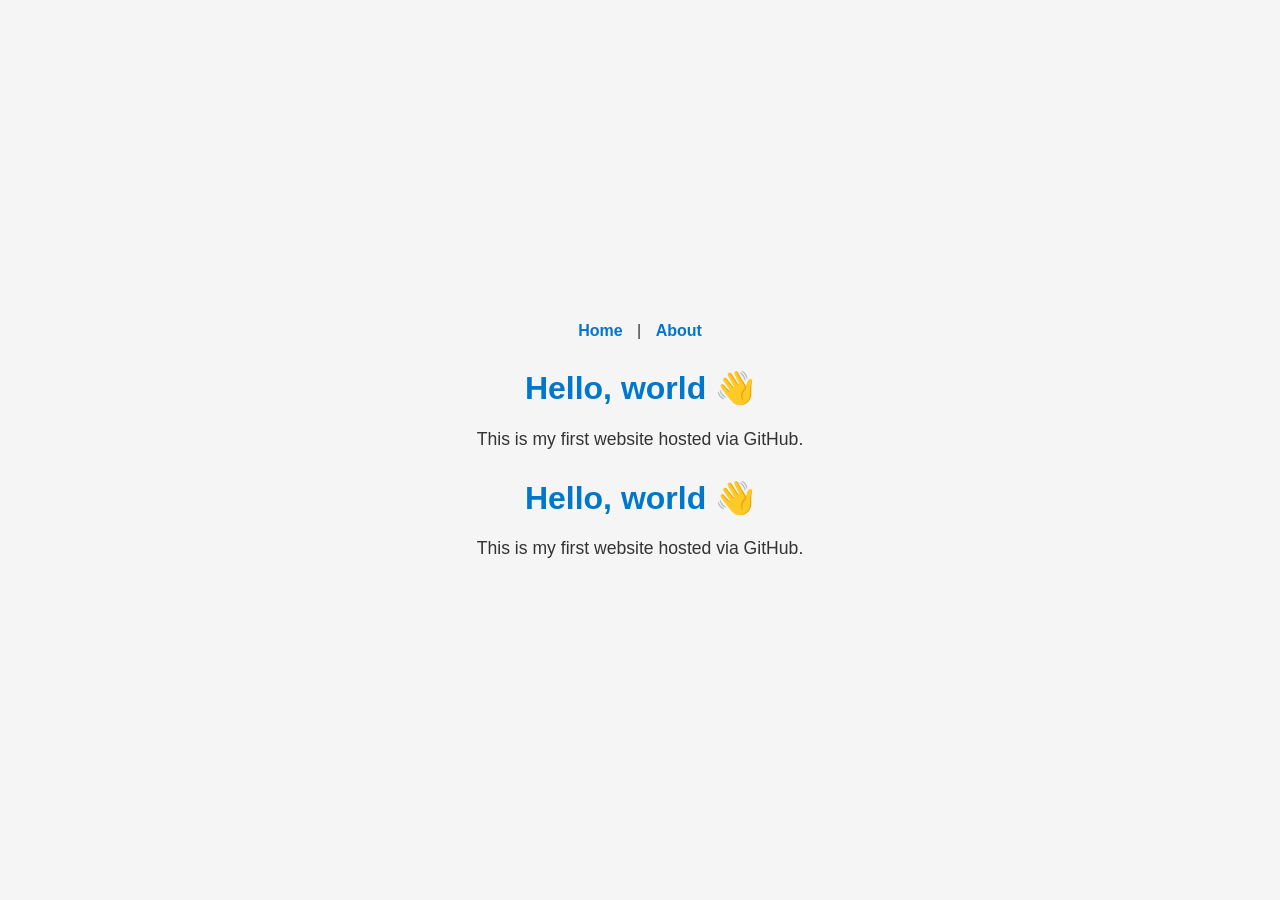
<file: index.html>
<body>

  <!-- Navigation -->
  <nav>
    <a href="index.html">Home</a> |
    <a href="about.html">About</a>
  </nav>

  <h1>Hello, world 👋</h1>
  <p>This is my first website hosted via GitHub.</p>

</body>

<!DOCTYPE html>
<html lang="en">
<head>
  <meta charset="UTF-8" />
  <meta name="viewport" content="width=device-width, initial-scale=1" />
  <title>My Website</title>
  <link rel="stylesheet" href="css/styles.css">
</head>
<body>

  <h1>Hello, world 👋</h1>
  <p>This is my first website hosted via GitHub.</p>

</body>
</html>
</file>
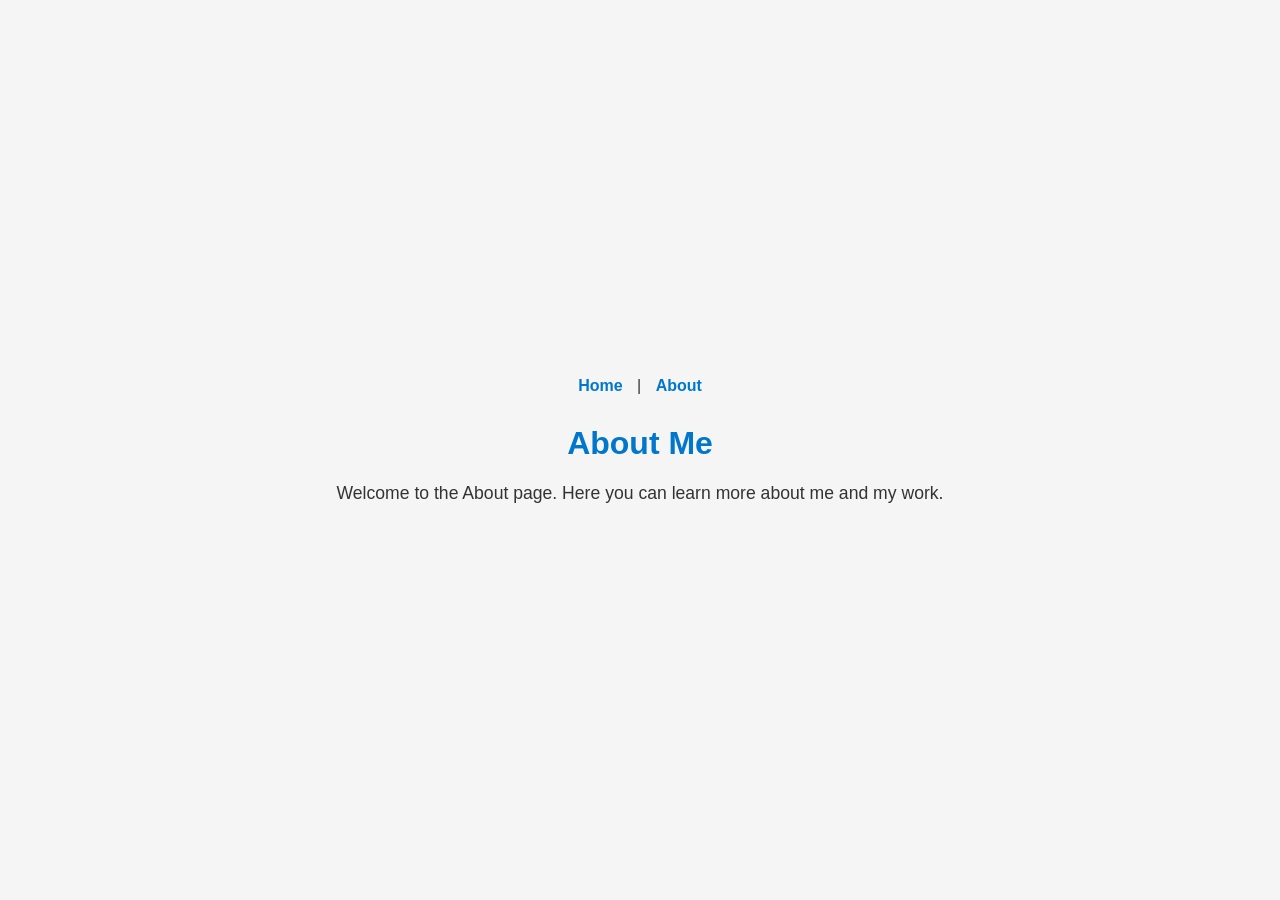
<file: about.html>
<!DOCTYPE html>
<html lang="en">
<head>
  <meta charset="UTF-8">
  <meta name="viewport" content="width=device-width, initial-scale=1">
  <title>About | My Website</title>
  <meta name="description" content="Learn more about me and my website.">
  <link rel="stylesheet" href="css/styles.css">
</head>
<body>

  <!-- Navigation -->
  <nav>
    <a href="index.html">Home</a> |
    <a href="about.html">About</a>
  </nav>

  <h1>About Me</h1>
  <p>Welcome to the About page. Here you can learn more about me and my work.</p>

</body>
</html>
</file>
<file: css/styles.css>
nav {
  margin-bottom: 20px;
}

nav a {
  text-decoration: none;
  color: #0077cc;
  font-weight: bold;
  margin: 0 10px;
}

nav a:hover {
  text-decoration: underline;
}

/* Reset some default styles */
* {
  margin: 0;
  padding: 0;
  box-sizing: border-box;
}

/* Body styling */
body {
  font-family: Arial, sans-serif;
  line-height: 1.6;
  background-color: #f5f5f5;
  color: #333;
  padding: 20px;
}

/* Heading */
h1 {
  color: #0077cc;
  margin-bottom: 10px;
}

/* Paragraph */
p {
  font-size: 1.1rem;
  margin-bottom: 20px;
}

/* Optional: center content */
body {
  display: flex;
  flex-direction: column;
  align-items: center;
  justify-content: center;
  min-height: 100vh;
}
</file>
